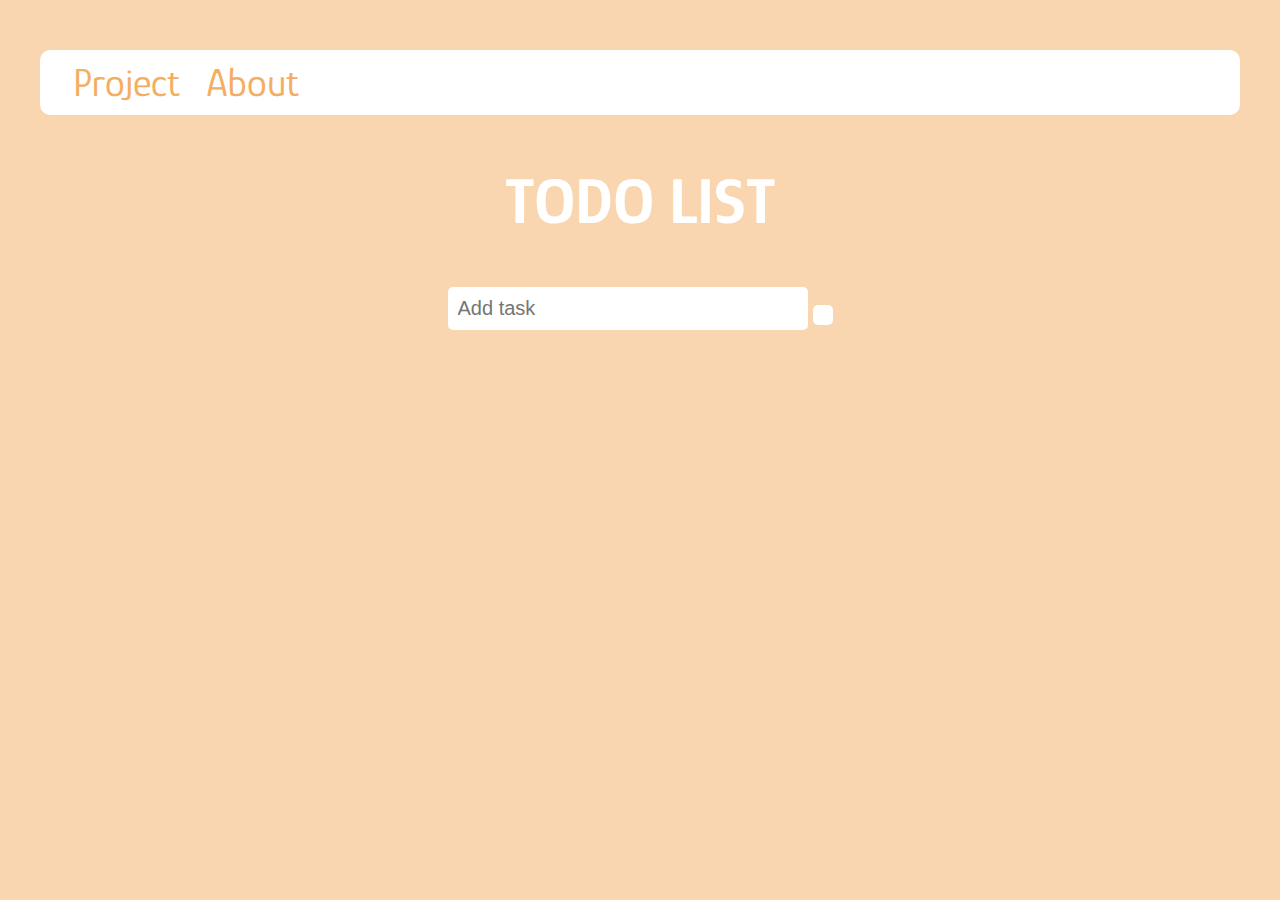
<file: index.html>
<!DOCTYPE html>
<html lang="en">

<head>
  <meta charset="UTF-8">
  <meta http-equiv="X-UA-Compatible" content="IE=edge">
  <meta name="viewport" content="width=device-width, initial-scale=1.0">
  <link rel="preconnect" href="https://fonts.googleapis.com">
  <link rel="preconnect" href="https://fonts.gstatic.com" crossorigin>
  <link href="https://fonts.googleapis.com/css2?family=Glory&display=swap" rel="stylesheet">
  <link rel="stylesheet" href="https://use.fontawesome.com/releases/v5.15.4/css/all.css"
    integrity="sha384-DyZ88mC6Up2uqS4h/KRgHuoeGwBcD4Ng9SiP4dIRy0EXTlnuz47vAwmeGwVChigm" crossorigin="anonymous">    
  <link href="css/style.css" rel="stylesheet" type="text/css">
  <title>TODO LIST</title>
</head>

<body>
  <header>
    <nav>
      <ul id="nav-ul">
        <li><a href="#">Project</a></li>
        <li><a href="#">About</a></li>
        <li><span><i id="angry-face" class="fas fa-angry"></i></span></li>
        <li><span><a href="https://youtu.be/dQw4w9WgXcQ" target="_blank"> <i class="fas fa-question-circle"></i></a></span></li>
      </ul>
    </nav>
  </header>

  <main>
    <div class="container">
      <h1>TODO LIST</h1>
    </div>
    
    <!-- Input && Add Button -->
    <div class="container">
      <form>
        <input id="input" type="text" placeholder="Add task">
        <button id="add-button" class="btn">
          <i class="fas fa-plus-square"></i>
        </button>
      </form>
    </div>

    <!-- List items -->
    <div class="container">
      <ul id="todo-list">      
        <!-- <div id="todo">
          <li class="task"></li>  
          <span id="remove-btn" class="delete-btn btn"><i class="fas fa-trash-alt"></i></span>
        </div> -->    
      </ul>
    </div>
    
    <footer>
      <script src="./js/app.js"></script>
    </footer>
  </main>
</body>

</html>
</file>
<file: css/style.css>
/* Variable */
:root {
  --clr-white: #fff;
  --clr-primary: rgba(244, 173, 97, 1);
}

/* reset */
* {
  margin: 0;
  padding: 0;
  box-sizing: border-box;
}

html {
  font-size: 10px;
}

body {
  max-width: 1200px;
  height: auto;
  margin: 0 auto;
  font-family: "Glory", sans-serif;
  text-align: center;
  color: var(--clr-white);
  background-color: rgba(244, 173, 97, 0.5);
}

nav {
  width: 100%;
  height: auto;
}

span:hover {
  cursor: pointer;
}

li {
  list-style: none;
}

h1 {
  margin: 50px 0;
  text-align: center;
  font-size: 6.5rem;
  color: var(--clr-white);
}

.container {
  width: 100%;
  display: flex;
  justify-content: center;
  align-items: center;
}

/* Navbar */
#nav-ul {
  display: flex;
  margin: 0 auto;
  padding: 10px;
  margin-top: 50px;
  background-color: var(--clr-white);
  border-radius: 10px;
}

#nav-ul li {
  margin-left: 20px;
}

#nav-ul li:nth-child(3) {
  margin-left: auto;
}

#nav-ul li:last-child {
  margin-left: 10px;
}

#nav-ul a,
#nav-ul span {
  padding: 3px;
  border-radius: 5px;
  font-size: 4rem;
  text-decoration: none;
  color: var(--clr-primary);
  background-color: var(--clr-white);
}

#nav-ul a:hover,
#nav-ul span:hover {
  text-decoration: none;
  color: var(--clr-white);
  background-color: var(--clr-primary);
}

/* Input form */
form {
  width: 100%;
}

input,
button {
  font-size: 2rem;
  border: none;
  border-radius: 5px;
  outline: none;
  padding: 10px;
  background: var(--clr-white);
}

input {
  min-width: 30%;
}

#add-button {
  margin-left: 3px;
}

/* Buttons */
.btn {
  background-color: var(--clr-white);
  color: var(--clr-primary);
}

.btn:hover {
  cursor: pointer;
  background-color: var(--clr-primary);
  color: var(--clr-white);
}

.delete-btn {
  font-size: 2rem;
  border-radius: 5px;
  padding: 10px;
  margin-top: 15px;
  margin-left: 3px;
}

/* List Items */
#todo-list {
  width: 100%;
  display: flex;
  flex-direction: column;
  align-items: center;
  justify-content: center;
}

#todo {
  width: 100%;
  display: flex;
  justify-content: center;
  align-items: center;
}

#todo span {
  margin-left: 4px;
  background-color: var(--clr-white);
}

#todo span:hover {
  background-color: var(--clr-primary);
}

.task {
  padding: 5px 10px;
  margin-top: 15px;
  font-size: 2.8rem;
  color: #000;
  border-radius: 5px;
  min-width: 30%;
  background-color: var(--clr-white);
}

.task:hover {
  cursor: pointer;
}

.fa-trash-alt {
  pointer-events: none;
}
</file>
